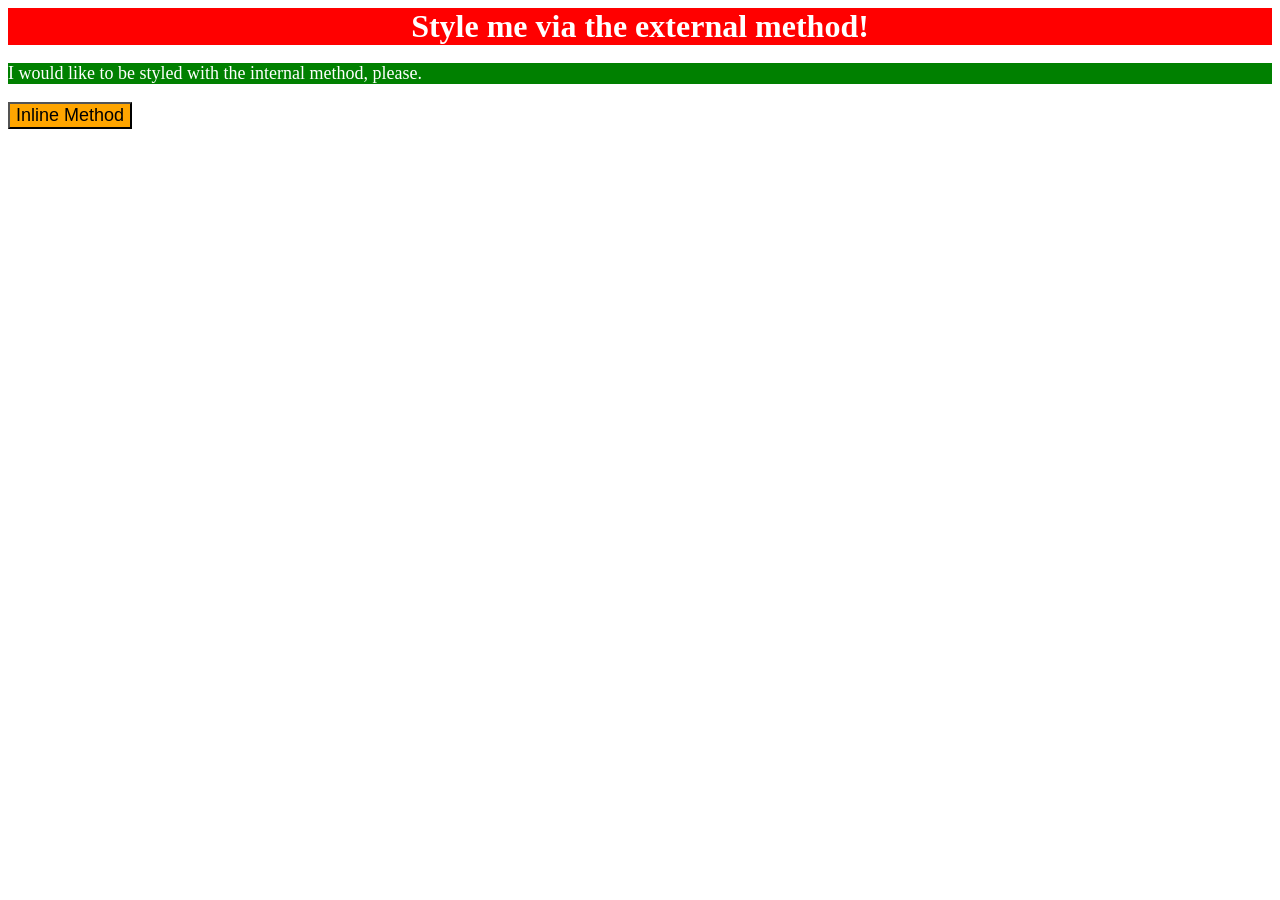
<file: foundations/intro-to-css/01-css-methods/index.html>
<!DOCTYPE html>
<html lang="en">
  <head>
    <style>
 
    p {

    background-color: green;
    color: white;
    font-size: 18px;

    }

    </style>
    <link rel="stylesheet" href="styles.css">
   <meta charset="UTF-8">
    <meta http-equiv="X-UA-Compatible" content="IE=edge">
    <meta name="viewport" content="width=device-width, initial-scale=1.0">
    <title>Methods for Adding CSS</title>
  </head>
  <body>
    <div>Style me via the external method!</div>
    <p>I would like to be styled with the internal method, please.</p>
    <button style="background-color:orange; font-size:18px;">Inline Method</button>
  </body>
</html>
</file>
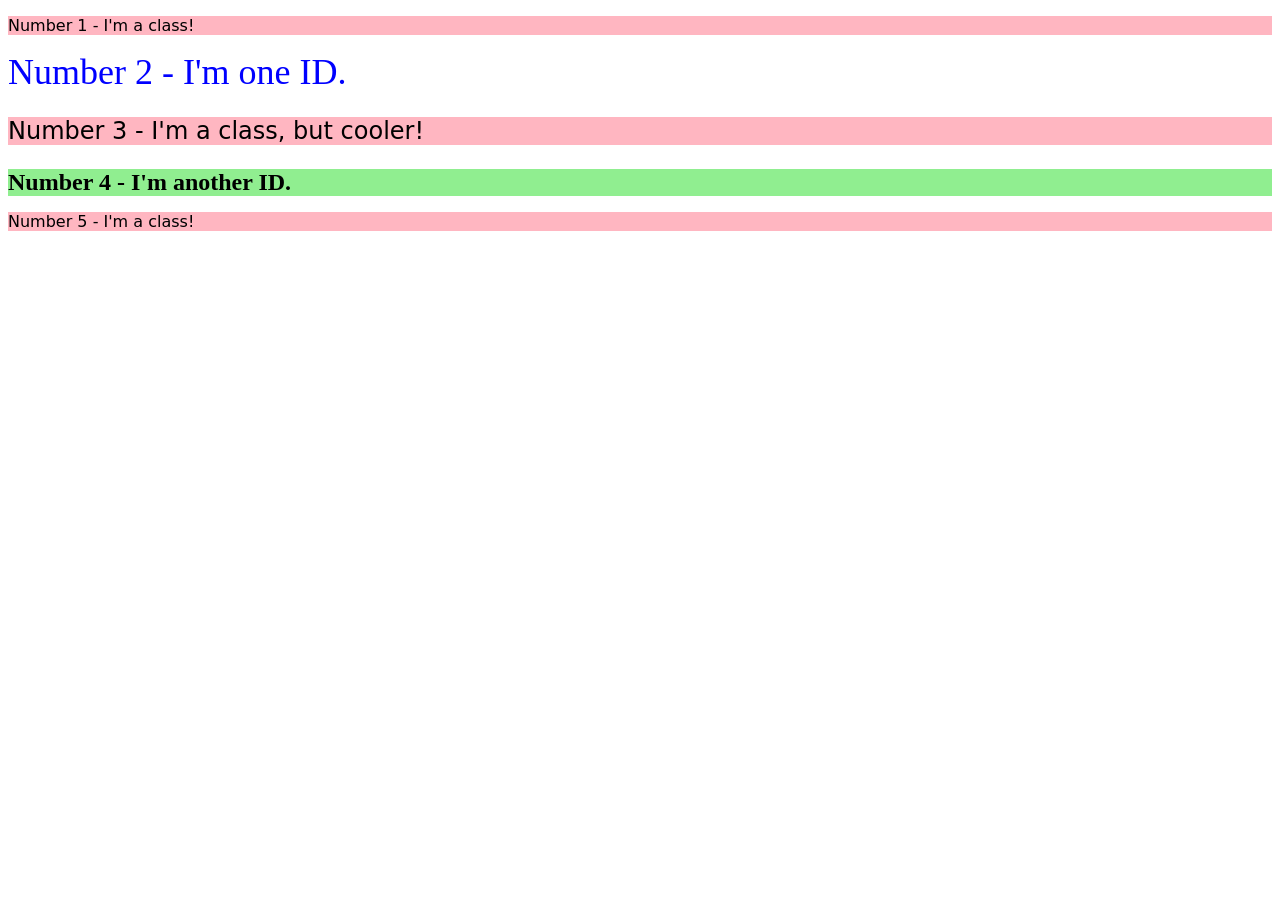
<file: foundations/intro-to-css/02-class-id-selectors/index.html>
<!DOCTYPE html>
<html lang="en">
  <head>
    <meta charset="UTF-8">
    <meta http-equiv="X-UA-Compatible" content="IE=edge">
    <meta name="viewport" content="width=device-width, initial-scale=1.0">
    <title>Class and ID Selectors</title>
    <link rel="stylesheet" href="style.css">
  </head>
  <body>
    <p class="odd">Number 1 - I'm a class!</p>
    <div id="dos">Number 2 - I'm one ID.</div>
    <p class="odd member">Number 3 - I'm a class, but cooler!</p>
    <div id="quatro">Number 4 - I'm another ID.</div>
    <p class="odd">Number 5 - I'm a class!</p>
  </body>
</html>
</file>
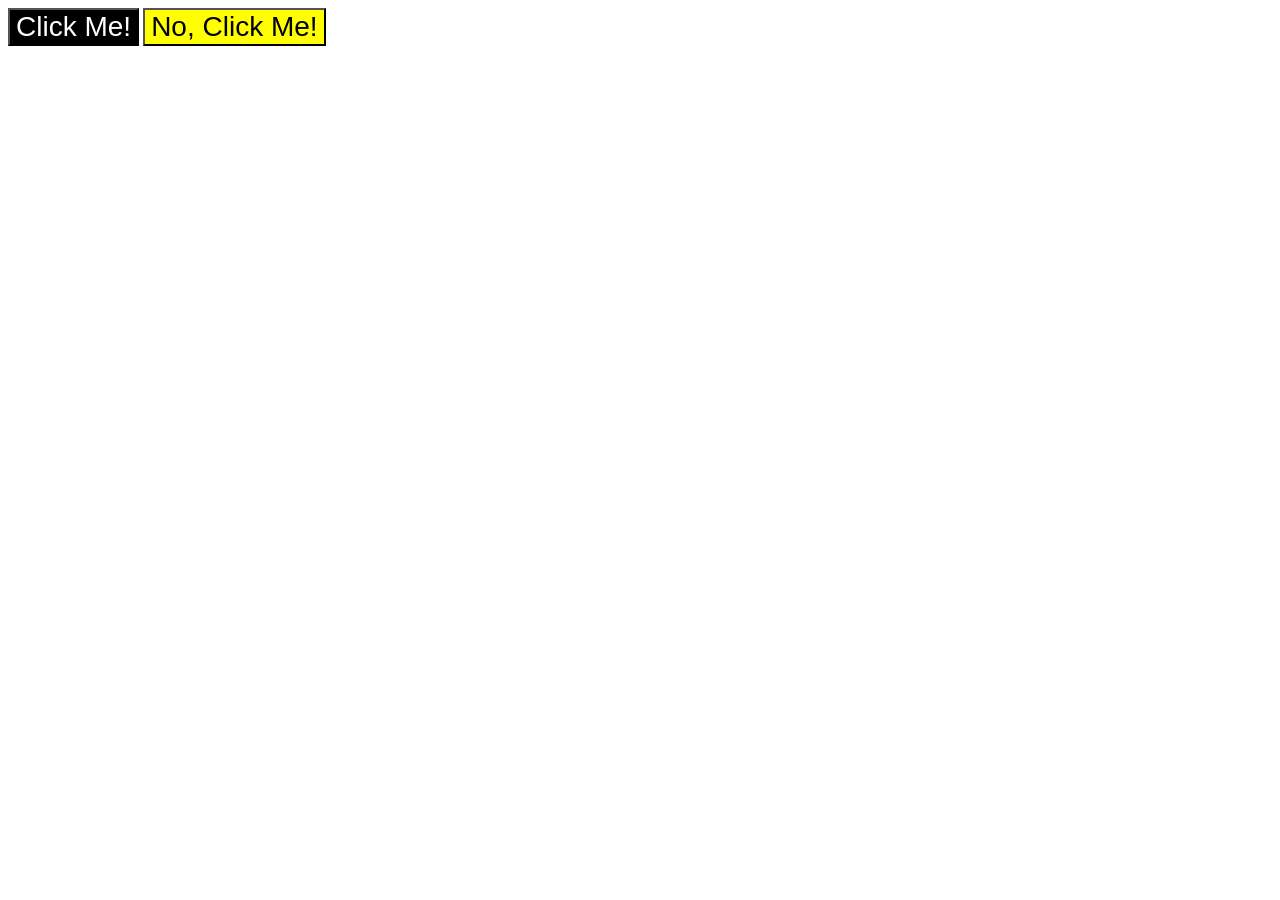
<file: foundations/intro-to-css/03-grouping-selectors/index.html>
<!DOCTYPE html>
<html lang="en">
  <head>
    <meta charset="UTF-8">
    <meta http-equiv="X-UA-Compatible" content="IE=edge">
    <meta name="viewport" content="width=device-width, initial-scale=1.0">
    <title>Grouping Selectors</title>
    <link rel="stylesheet" href="style.css">
  </head>
  <body>
    <button class="unit1">Click Me!</button>
    <button class="unit2">No, Click Me!</button>
  </body>
</html>
</file>
<file: foundations/intro-to-css/01-css-methods/styles.css>
/* styles.css */

div {

    color: white;
    background-color: red;
    font-size: 32px;
    text-align: center;
    font-weight: bold;
}
</file>
<file: foundations/intro-to-css/02-class-id-selectors/style.css>
/* Add CSS Styling */
.odd {

background-color: lightpink;  
font-family: Verdana, Dejavu Sans, sans-serif
}

.member{

font-size: 24px;
}

#dos {

    color: blue;
    font-size: 36px;
}

#quatro {

    background-color: lightgreen; 
    font-size: 24px;
    font-weight: bold;

}
</file>
<file: foundations/intro-to-css/03-grouping-selectors/style.css>
/* Add CSS Styling */
.unit1,
.unit2 {

    font-size: 28px;
    font-family: helvetica, Times New Roman, sans-serif

}
.unit1 {
background-color: black;
color: white;

}

.unit2 {

background-color: yellow;

}
</file>
